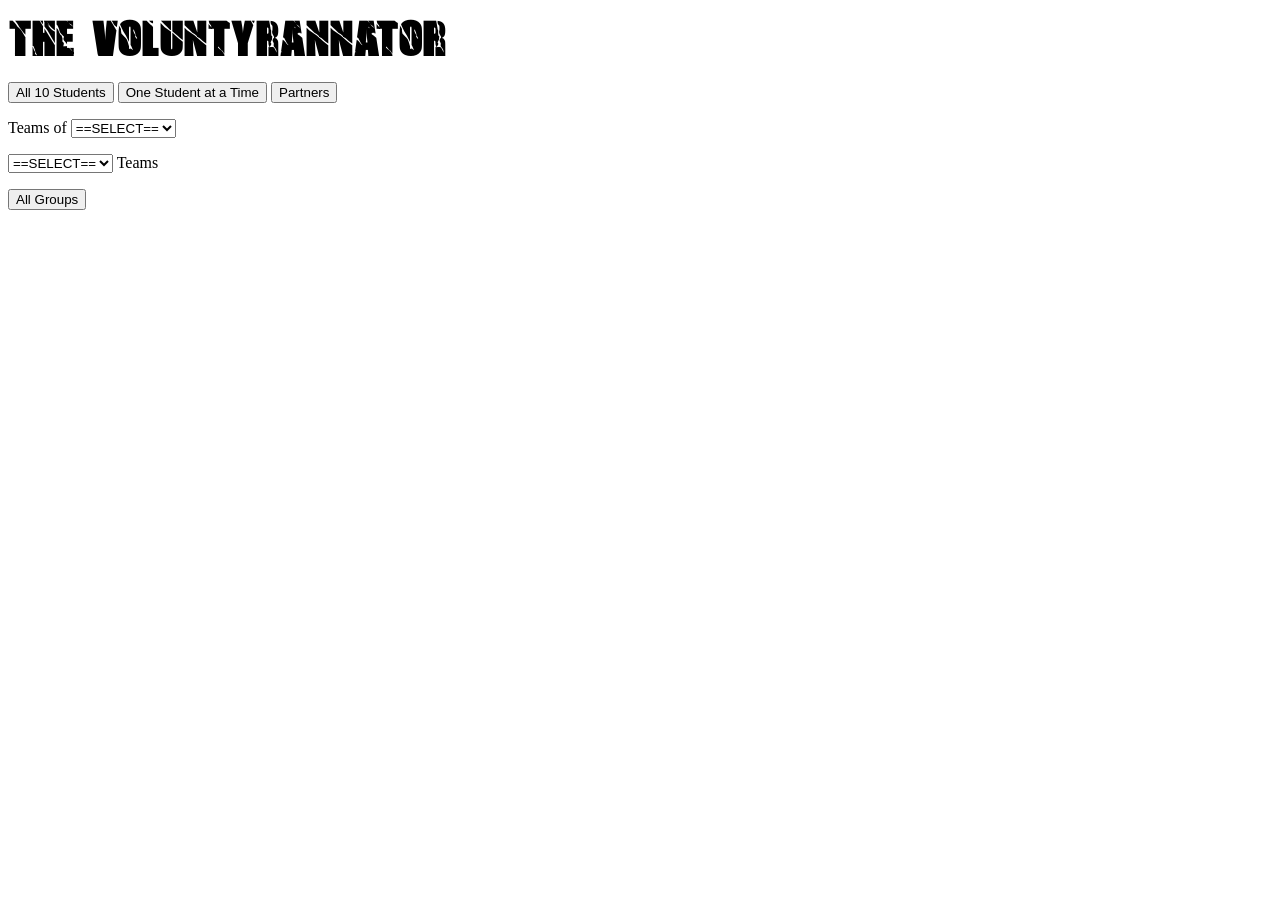
<file: index.html>
﻿<!DOCTYPE html>
<html lang="en">
<head>
	<meta charset="utf-8">
	<title>Student Selector</title>
	<link href="voluntyranator_stuff/app_files/volunteer.css" rel="stylesheet" type="text/css" />
	<script src="studentlist.js"></script>
</head>
<body>
<!--VOLUNTYRANNATOR CREATED BY SEAN DOYLE
MAY 2025 V5.0 INCLUDES NUMBER OF TEAMS SELECTION.
-->
	<h1>The Voluntyrannator</h1>
<!--SECTION FOR ADDING DATE WHEN PRINTING-->
    <section id="date__box"><h2>DATE GOES HERE</h2></section>

<!--SECTION FOR SELECTOR BUTTONS-->
	<section id="buttons">
		<button id="buttons__all">All <span id="numOfStudents"></span> Students</button>
		<button id="buttons__one">One Student at a Time</button>
		<button id="buttons__pairs">Partners</button><br />
		<p>Teams of 
			<select id="slct__teamsOf">
				<option value="0">==SELECT==</option>
				<option value="3">THREE</option>
				<option value="4">FOUR</option>
				<option value="5">FIVE</option>
				<option value="6">SIX</option>
				<option value="7">SEVEN</option>
				<option value="8">EIGHT</option>
			</select>
		</p>
		<p>
			<select id="slct__teams">
				<option value="0">==SELECT==</option>
				<option value="2">TWO</option>
				<option value="3">THREE</option>
				<option value="4">FOUR</option>
				<option value="5">FIVE</option>
				<option value="6">SIX</option>
				<option value="7">SEVEN</option>
				<option value="8">EIGHT</option>
				<option value="9">NINE</option>
				<option value="10">TEN</option>
			</select>
			Teams
		</p>
		<button id="buttons__groups">All Groups</button>

<!--OUTPUT DIV FOR STUDENT SELECTOR-->
		<div id="classSingle">
			<button id="buttons__next">Next Student</button>
			<div id="countdownBox"></div>
		</div>
	</section>

<!--OUTPUT DIV FOR CLASS/PAIR/GROUP LISTS-->
	<div id="classList"></div>

<!--PRINT BUTTON-->
	<section id="print__box">
		<button id="print__btn">PRINT</button>
	</section>


<script src="voluntyranator_stuff/app_files/app.js"></script>
</body>
</html>
</file>
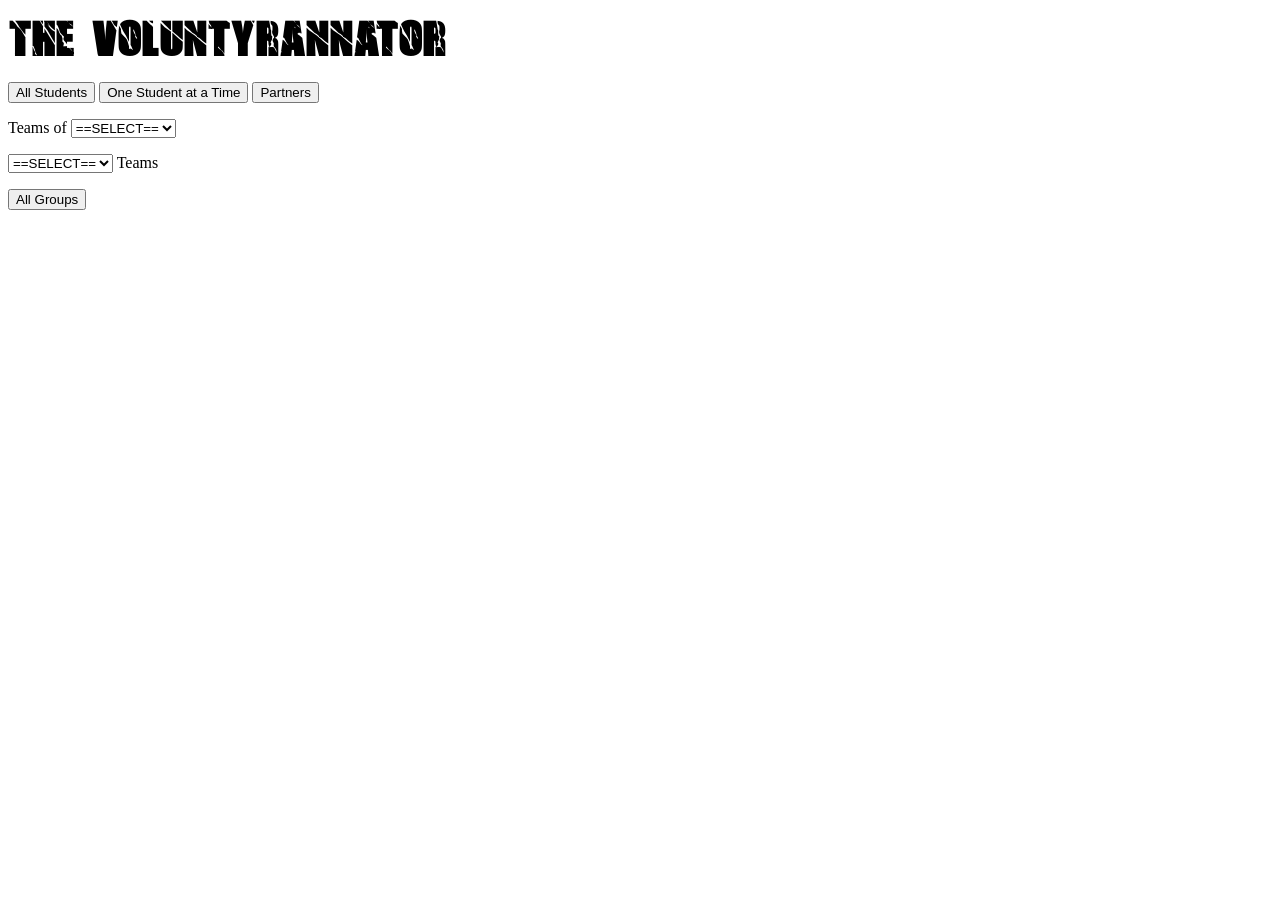
<file: volunteer.html>
﻿<!DOCTYPE html>
<html lang="en">
<head>
	<meta charset="utf-8">
	<title>Student Selector</title>
	<link href="voluntyranator_stuff/app_files/volunteer.css" rel="stylesheet" type="text/css" />
	<script src="studentlist.js"></script>
</head>
<body>
<!--VOLUNTYRANNATOR CREATED BY SEAN DOYLE
MAY 2025 V5.0 INCLUDES NUMBER OF TEAMS SELECTION.
-->
	<h1>The Voluntyrannator</h1>
<!--SECTION FOR ADDING DATE WHEN PRINTING-->
    <section id="date__box"><h2>DATE GOES HERE</h2></section>

<!--SECTION FOR SELECTOR BUTTONS-->
	<section id="buttons">
		<button id="buttons__all">All Students</button>
		<button id="buttons__one">One Student at a Time</button>
		<button id="buttons__pairs">Partners</button><br />
		<p>Teams of 
			<select id="slct__teamsOf">
				<option value="0">==SELECT==</option>
				<option value="3">THREE</option>
				<option value="4">FOUR</option>
				<option value="5">FIVE</option>
				<option value="6">SIX</option>
				<option value="7">SEVEN</option>
				<option value="8">EIGHT</option>
			</select>
		</p>
		<p>
			<select id="slct__teams">
				<option value="0">==SELECT==</option>
				<option value="2">TWO</option>
				<option value="3">THREE</option>
				<option value="4">FOUR</option>
				<option value="5">FIVE</option>
				<option value="6">SIX</option>
				<option value="7">SEVEN</option>
				<option value="8">EIGHT</option>
				<option value="9">NINE</option>
				<option value="10">TEN</option>
			</select>
			Teams
		</p>
		<button id="buttons__groups">All Groups</button>

<!--OUTPUT DIV FOR STUDENT SELECTOR-->
		<div id="classSingle">
			<button id="buttons__next">Next Student</button>
			<div id="countdownBox"></div>
		</div>
	</section>

<!--OUTPUT DIV FOR CLASS/PAIR/GROUP LISTS-->
	<div id="classList"></div>

<!--PRINT BUTTON-->
	<section id="print__box">
		<button id="print__btn">PRINT</button>
	</section>


<script src="voluntyranator_stuff/app_files/app.js"></script>
</body>
</html>
</file>
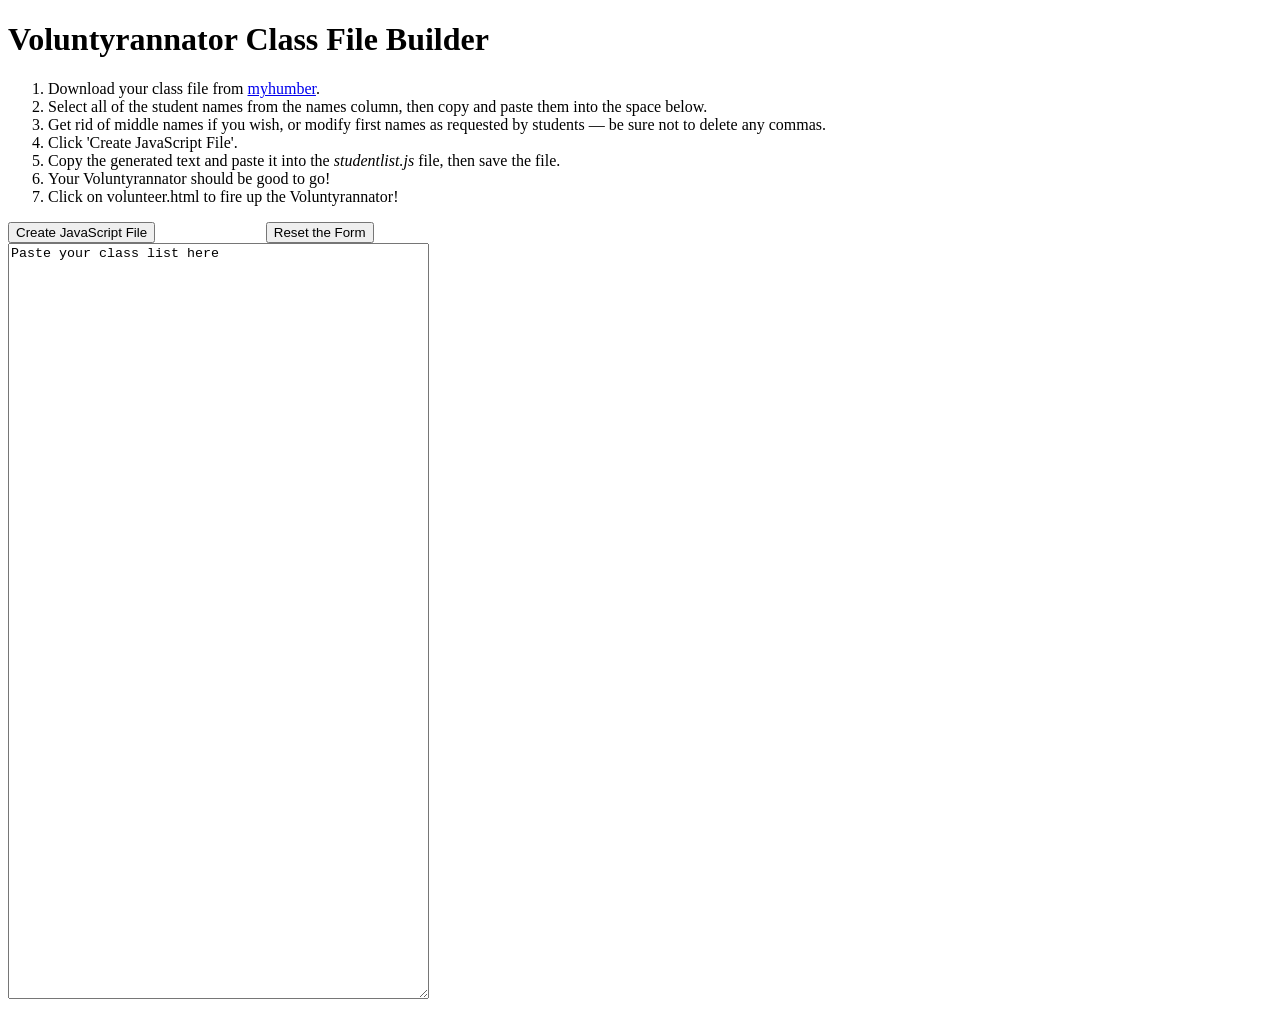
<file: voluntyranator_stuff/classfilemaker.html>
﻿<!doctype html>
<html lang="en">
	<head>
		<meta charset="utf-8">
		<title>Make Your Class File</title>
		<style>
			#vol_txt_id{font-family: monospace;}
			#btn_reset{margin-left: 8em;}
		</style>
	</head>
	<body>
<!--VOLUNTYRANATOR CLASS FILE MAKER CREATED BY SEAN DOYLE
SEPT 2025 V1.1
-->
		<h1>Voluntyrannator Class File Builder</h1>
		
<!-- INSTRUCTIONS -->
		<ol>
			<li>Download your class file from <a href="https://humber.ca/myhumber/" target="_blank" rel="rel=”noreferrer noopener">myhumber</a>.</li>
			<li>Select all of the student names from the names column, then copy and paste them into the space below.</li>
			<li>Get rid of middle names if you wish, or modify first names as requested by students &mdash; be sure not to delete any commas.</li>
			<li>Click 'Create JavaScript File'.</li>
			<li>Copy the generated text and paste it into the <em>studentlist.js</em> file, then save the file.</li>
			<li>Your Voluntyrannator should be good to go!</li>
			<li>Click on volunteer.html to fire up the Voluntyrannator!</li>
		</ol>

<!-- CLASS LIST FORM -->
		<form name="vol_form">
			<input type="submit" value="Create JavaScript File" />
			<button id="btn_reset">Reset the Form</button><br />
			<textarea id="vol_txt_id" name="vol__txt" rows="50" cols="50">Paste your class list here</textarea>
		</form>

		<script src="classfilemaker.js"></script>
	</body>
</html>
</file>
<file: voluntyranator_stuff/app_files/volunteer.css>
﻿/*VOLUNTYRANNATOR CREATED BY SEAN DOYLE
V5.1 OCT 2026 Add no-wrap and borders to team boxes.
 */
@font-face {
font-family: "ScaryFont";
src: url("Insomnia.ttf");
}

#classSingle {
	display: none;
}
#classList {
    display: flex;
	flex-wrap: wrap;
}
#classList div{
	padding-right: 10px;
	border: 1px dashed #c0c0c0;
}
h1 {font-family: ScaryFont, serif;}
h2 {
	margin-bottom: 0;
}
#date__box {
    display: none;
}
#date__box h2 {
    font-weight: bold;
}
.teams__list{
	margin-top: 0;
	padding-top: 0;
	list-style-type: none;
	margin-left: 1em;
	padding-left: 0;
}
.teams__list li{
	
}
#print__box {
	position: fixed;
	top: 7px;
	right: 10px;
 	display:none; /**/
    
    background: #c0c0c0;
    border: 3px solid #b80d0d;
    border-radius: 15px;
    padding: 6px 10px 6px 10px;
}
#print__btn {
	font-size: 1.5em;
	padding-right: 15px;
}
#print__btn img{
	position: relative;
	top: 2px;
}
/*============== STYLING FOR PRINTING ==========*/
@media print {
	/*HIDE UNWANTED ELEMENTS*/
    #print__box{display:none !important;}
    #buttons{display:none;}
    
    /*SHOW DATE*/
    #date__box {
        display: block;
    }
}/*END PRINT RULES*/
</file>
